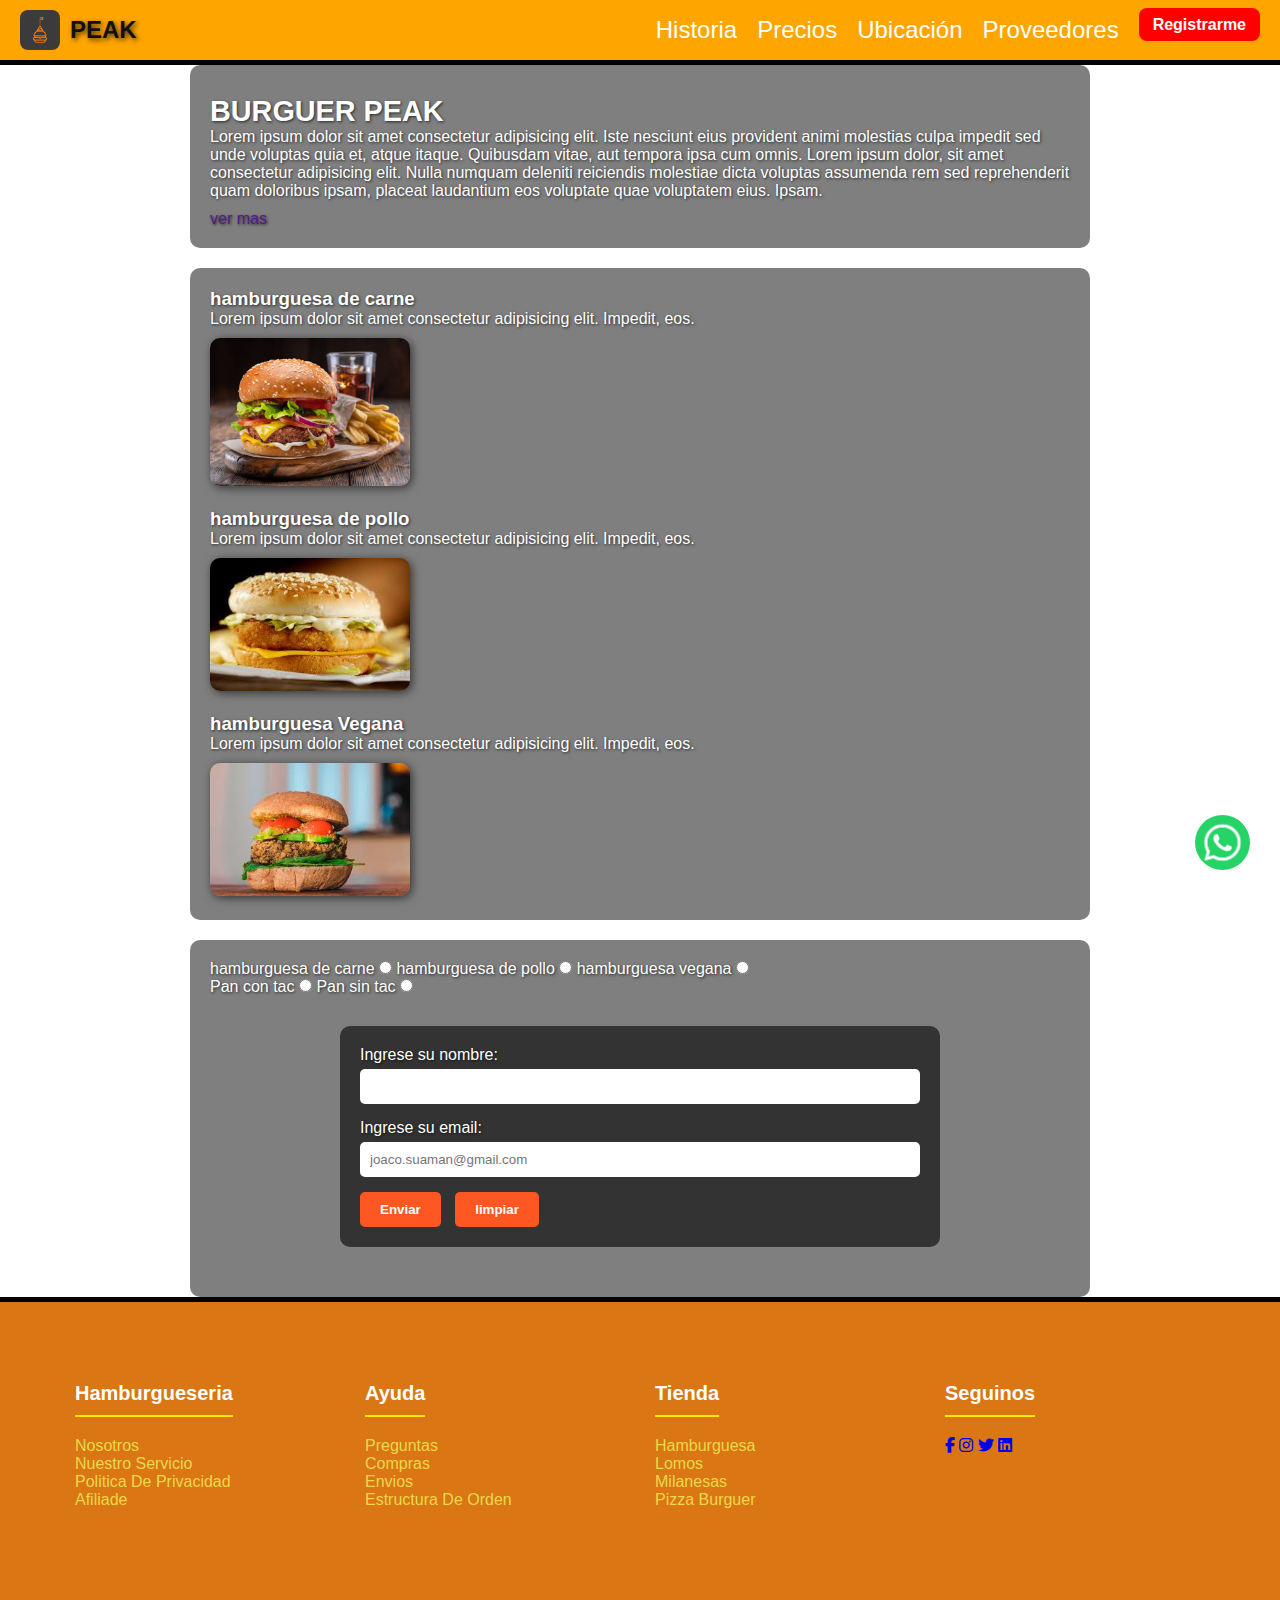
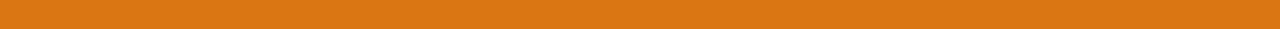
<file: index.html>
<!DOCTYPE html>
<html lang="es">
<head >
    <meta charset="UTF-8">
    <meta name="viewport" content="width=, initial-scale=1.0">
    <meta name="description" content="BURGUER PEAK es una hamburgueseria que ofrece una variedad de hamburguesas">
    <meta name="keywords" content="hamburguesas de carne, pollo, vegana y se viene  mas.... BURGUER PEAK">
    <meta name="author" content="Joaquin Suarez">
    <link rel="stylesheet" href="./Estilos/css/styles.css">
    <link rel="stylesheet" href="https://cdnjs.cloudflare.com/ajax/libs/font-awesome/6.7.2/css/all.min.css">
    <link rel="preconnect" href="https://fonts.googleapis.com">
    <link rel="preconnect" href="https://fonts.gstatic.com" crossorigin>
    <link href="https://fonts.googleapis.com/css2?family=Barriecito&display=swap" rel="stylesheet">
    <link rel="stylesheet" href="Estilos/sass/main.scss">
    <title>BURGUER PEAK</title>

</head>
<body>

    <header id="header">
        <a class="title_img" href="index.html">
            <img class="logo" src="./img/logo.jpeg" alt="Logo">
            <span class="titulo">PEAK</span>
        </a>
    
        <input type="checkbox" id="menu-toggle" class="menu-toggle">
        <label for="menu-toggle" class="menu-icon">&#9776;</label>
    
        <nav class="nav-container">
            <ul class="ul_nav">
                <li><a class="menu" href="./pages/Historia.html">Historia</a></li>
                <li><a class="menu" href="./pages/precios.html">Precios</a></li>
                <li><a class="menu" href="./pages/contactos.html">Ubicación</a></li>
                <li><a class="menu" href="./pages/provedores.html" target="_blank">Proveedores</a></li>
                <li><a class="boton" href="index.html">Registrarme</a></li>
            </ul>
        </nav>
    
    </header>

    <hr>
    <!--main:contenido principal-->   
    <main class="main_index">
        <section class="informacion">
            <h2 id="subtitulo">BURGUER PEAK</h2>
            <p>Lorem ipsum dolor sit amet consectetur adipisicing elit. Iste nesciunt eius provident animi molestias culpa impedit sed unde voluptas quia et, atque itaque. Quibusdam vitae, aut tempora ipsa cum omnis. Lorem ipsum dolor, sit amet consectetur adipisicing elit. Nulla numquam deleniti reiciendis molestiae dicta voluptas assumenda rem sed reprehenderit quam doloribus ipsam, placeat laudantium eos voluptate quae voluptatem eius. Ipsam.</p>
            <a href="">ver mas</a>
        </section>

        <section class="informacion">
            <article>
                <h3>hamburguesa de carne</h3>
                <p>Lorem ipsum dolor sit amet consectetur adipisicing elit. Impedit, eos.</p>
                <img class="img_index" width="200" src="./img/carne.jpg" alt="Hamburguesa de carne">
            </article>
            <br>
            <article>
                <h3>hamburguesa de pollo</h3>
                <p>Lorem ipsum dolor sit amet consectetur adipisicing elit. Impedit, eos.</p>
                <img class="img_index" width="200" src="./img/pollo.jpeg" alt="Hamburguesa de pollo">
            </article>
            <br>
            <article>
                <h3>hamburguesa Vegana</h3>
                <p>Lorem ipsum dolor sit amet consectetur adipisicing elit. Impedit, eos.</p>
                <img class="img_index" width="200" src="./img/vegana.jpeg" alt="Hamburguesa vegana">
            </article>
        </section>

        <section class="informacion3">
            <div >
                <label for="carne">hamburguesa de carne</label>
                <input type="radio" name="" id="carne">

                <label for="pollo">hamburguesa de pollo</label>
                <input type="radio" name="" id="pollo">

                <label for="Vegana">hamburguesa vegana</label>
                <input type="radio" name="" id="Vegana">
            </div>
            <div>
                <label for="con tac">Pan con tac</label>
                <input type="radio" name="tac" id="con tac">

                <label for="sin tac">Pan sin tac</label>
                <input type="radio" name="tac" id="sin tac">
            </div>
            <form>
                <label for="nombre">Ingrese su nombre:</label>
                <input id="nombre" type="text"minlength="3" required >
                <br>
                <div>
                    <label for="email">Ingrese su email:</label>
                <input id="email" type="text" placeholder="joaco.suaman@gmail.com"required>
                </div>

                <input type="submit"value="Enviar">
                <input type="reset" value="limpiar">
            </form>
        </section>
    </main>
    <hr>
    <!-- Pie de pagina-->
    <footer class="footer">

        <div class="container">

            <div class="footer-row">

                <div class="footer-link">
                    <h4>Hamburgueseria</h4>
                    <ul>
                        <li><a href="#">Nosotros</a></li>
                        <li><a href="#">Nuestro servicio</a></li>
                        <li><a href="#">Politica de privacidad</a></li>
                        <li><a href="#">Afiliade</a></li>
                    </ul>
                </div>    
                <div class="footer-link">
                        <h4>ayuda</h4>
                        <ul>
                            <li><a href="#">Preguntas</a></li>
                            <li><a href="#">Compras</a></li>
                            <li><a href="#">Envios</a></li>
                            <li><a href="#">Estructura de orden</a></li>
                        </ul>
                </div>
                <div class="footer-link">
                            <h4>Tienda</h4>
                            <ul>
                                <li><a href="#">hamburguesa</a></li>
                                <li><a href="#">Lomos</a></li>
                                <li><a href="#">Milanesas</a></li>
                                <li><a href="#">Pizza Burguer</a></li>
                            </ul>
                </div>
                <div class="footer-link">
                    <h4>Seguinos</h4>
                    <div class="social-link">
                        <a href="#"><i class="fab fa-facebook-f"></i></a>
                        <a href="#"><i class="fab fa-instagram"></i></a>
                        <a href="#"><i class="fab fa-twitter"></i></a>
                        <a href="#"><i class="fab fa-linkedin"></i></a>
                    </div>
                </div>    
            </div>
        </div>
    </footer>
    <a  href="http://www.whatsapp.com/?lang=es_LA" target="_blank"><img class="whatsApp" src="./img/whatsApp.png" alt=""></a>
</body>
</html>
</file>
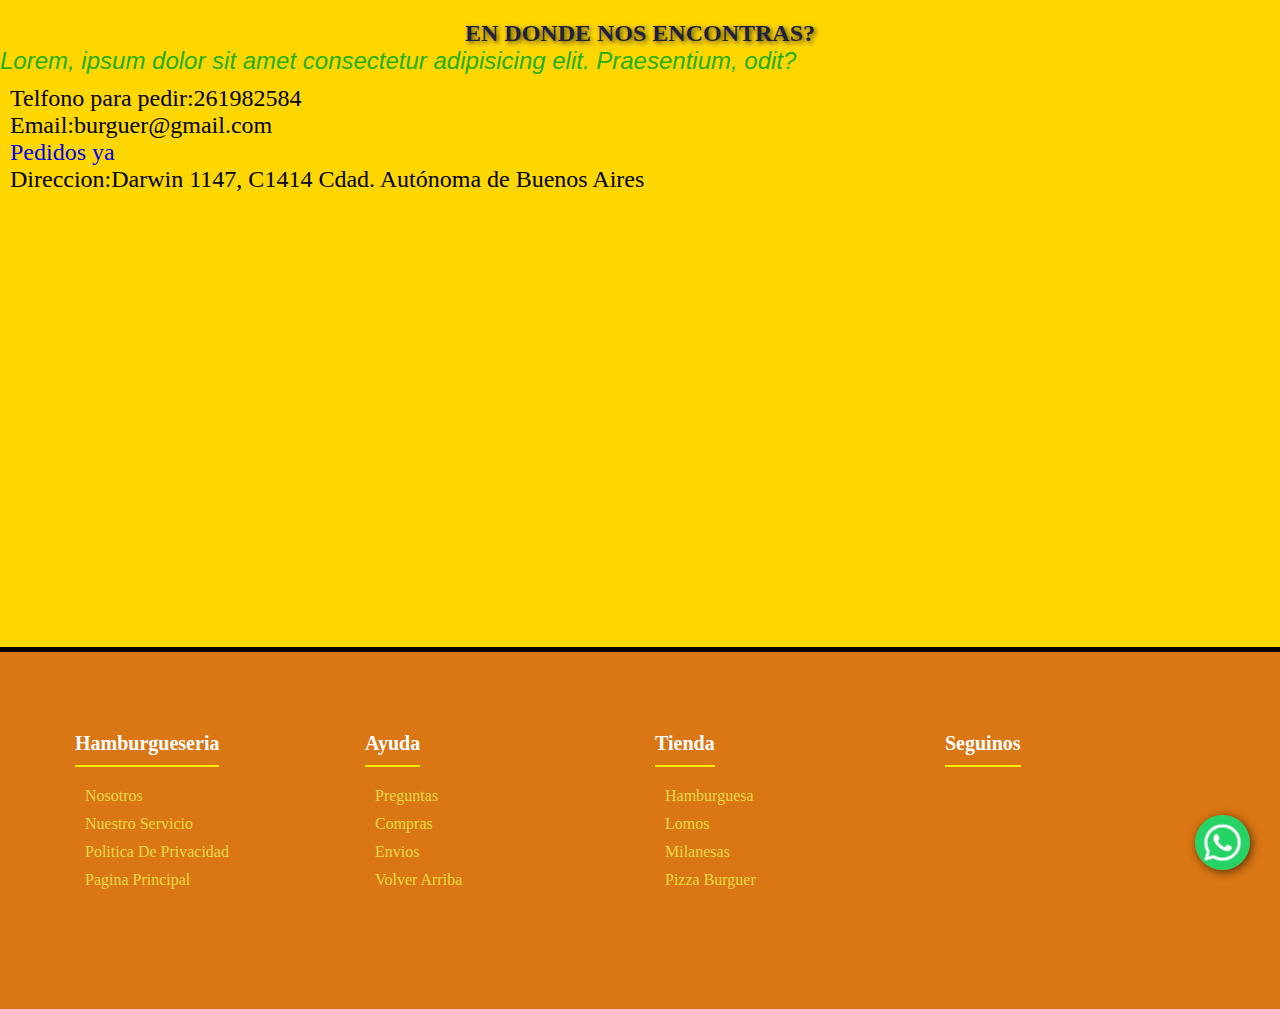
<file: pages/contactos.html>
<!DOCTYPE html>
<html lang="en">
<head>
    <meta charset="UTF-8">
    <meta name="viewport" content="width=device-width, initial-scale=1.0">
    <link rel="stylesheet" href="../Estilos/styles.css">
    <title>Document</title>
</head>
<body class="body_contactos">
    <header id="header_contactos">
        <h1 class="titulo_contactos">En donde nos encontras?</h1>
        <p class="parrafo_contacto">Lorem, ipsum dolor sit amet consectetur adipisicing elit. Praesentium, odit?
        </p>
    </header>
    <main>
        
        
        <ul class="Direccion">
            <li>Telfono para pedir:261982584</li>
            <li>Email:burguer@gmail.com</li>
            <li><a href="https://www.pedidosya.com.ar/restaurantes/godoy-cruz/peak-burgers--godoy-cruz-521564c8-1811-40f0-8ec9-71084c777d3c-menu?origin=shop_list">Pedidos ya</a></li>
            <li >Direccion:Darwin 1147, C1414 Cdad. Autónoma de Buenos Aires
            </li>
        </ul>
    
        <iframe src="https://www.google.com/maps/embed?pb=!1m18!1m12!1m3!1d3284.442583632738!2d-58.442408124458865!3d-34.592968372958055!2m3!1f0!2f0!3f0!3m2!1i1024!2i768!4f13.1!3m3!1m2!1s0x95bcc945173b3dd7%3A0xe8a347bb55df550c!2sCoderhouse!5e0!3m2!1ses!2sar!4v1741736556271!5m2!1ses!2sar" width="600" height="450" style="border:0;" allowfullscreen="" loading="lazy" referrerpolicy="no-referrer-when-downgrade"></iframe>
        <br>
    </main>

    <hr>
    <!-- Pie de pagina-->
    <footer class="footer">

        <div class="container">

            <div class="footer-row">

                <div class="footer-link">
                    <h4>Hamburgueseria</h4>
                    <ul>
                        <li><a href="#">Nosotros</a></li>
                        <li><a href="#">Nuestro servicio</a></li>
                        <li><a href="#">Politica de privacidad</a></li>
                        <li><a href="../index.html">Pagina Principal</a></li>
                    </ul>
                </div>    
                <div class="footer-link">
                        <h4>ayuda</h4>
                        <ul>
                            <li><a href="#">Preguntas</a></li>
                            <li><a href="#">Compras</a></li>
                            <li><a href="#">Envios</a></li>
                            <li><a href="#header_contactos">Volver arriba</a></li>
                        </ul>
                </div>
                <div class="footer-link">
                            <h4>Tienda</h4>
                            <ul>
                                <li><a href="#">hamburguesa</a></li>
                                <li><a href="#">Lomos</a></li>
                                <li><a href="#">Milanesas</a></li>
                                <li><a href="#">Pizza Burguer</a></li>
                            </ul>
                </div>
                <div class="footer-link">
                    <h4>Seguinos</h4>
                    <div class="social-link">
                        <a href="#"><i class="fab fa-facebook-f"></i></a>
                        <a href="#"><i class="fab fa-instagram"></i></a>
                        <a href="#"><i class="fab fa-twitter"></i></a>
                        <a href="#"><i class="fab fa-linkedin"></i></a>
                    </div>
                </div>    
            </div>
        </div>
    </footer>
    <a  href="http://www.whatsapp.com/?lang=es_LA" target="_blank"><img class="whatsApp" src="../img/whatsApp.png" alt=""></a>

</body>
</html>
</file>
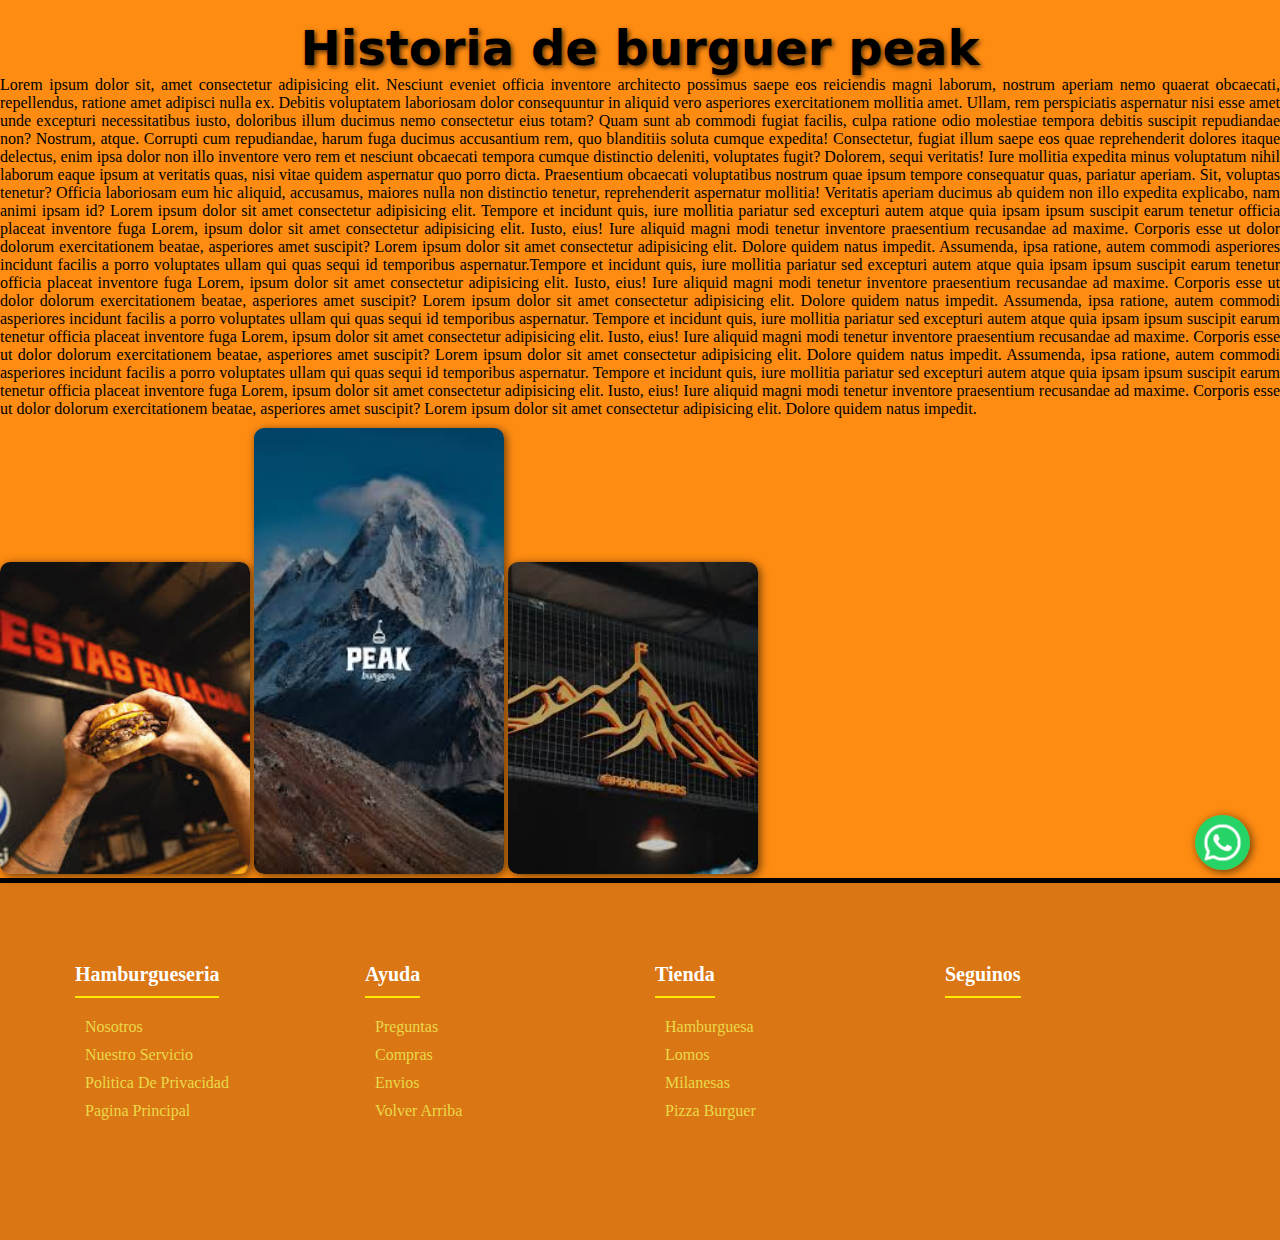
<file: pages/Historia.html>
<!DOCTYPE html>
<html lang="en">
<head>
    <meta charset="UTF-8">
    <meta name="viewport" content="width=device-width, initial-scale=1.0">
    <link rel="stylesheet" href="../Estilos/styles.css">
    <title>Historia Peak</title>
</head>
<body class="cuerpo_historia">
    <header id="header_historia">
        <h1 class="titulo_historia">Historia de burguer peak</h1>
    </header>
    <main>
        <p>
            Lorem ipsum dolor sit, amet consectetur adipisicing elit. Nesciunt eveniet officia inventore architecto possimus saepe eos reiciendis magni laborum, nostrum aperiam nemo quaerat obcaecati, repellendus, ratione amet adipisci nulla ex.
            Debitis voluptatem laboriosam dolor consequuntur in aliquid vero asperiores exercitationem mollitia amet. Ullam, rem perspiciatis aspernatur nisi esse amet unde excepturi necessitatibus iusto, doloribus illum ducimus nemo consectetur eius totam?
            Quam sunt ab commodi fugiat facilis, culpa ratione odio molestiae tempora debitis suscipit repudiandae non? Nostrum, atque. Corrupti cum repudiandae, harum fuga ducimus accusantium rem, quo blanditiis soluta cumque expedita!
            Consectetur, fugiat illum saepe eos quae reprehenderit dolores itaque delectus, enim ipsa dolor non illo inventore vero rem et nesciunt obcaecati tempora cumque distinctio deleniti, voluptates fugit? Dolorem, sequi veritatis!
            Iure mollitia expedita minus voluptatum nihil laborum eaque ipsum at veritatis quas, nisi vitae quidem aspernatur quo porro dicta. Praesentium obcaecati voluptatibus nostrum quae ipsum tempore consequatur quas, pariatur aperiam.
            Sit, voluptas tenetur? Officia laboriosam eum hic aliquid, accusamus, maiores nulla non distinctio tenetur, reprehenderit aspernatur mollitia! Veritatis aperiam ducimus ab quidem non illo expedita explicabo, nam animi ipsam id? Lorem ipsum dolor sit amet consectetur adipisicing elit. Tempore et incidunt quis, iure mollitia pariatur sed excepturi autem atque quia ipsam ipsum suscipit earum tenetur officia placeat inventore fuga Lorem, ipsum dolor sit amet consectetur adipisicing elit. Iusto, eius! Iure aliquid magni modi tenetur inventore praesentium recusandae ad maxime. Corporis esse ut dolor dolorum exercitationem beatae, asperiores amet suscipit? Lorem ipsum dolor sit amet consectetur adipisicing elit. Dolore quidem natus impedit. Assumenda, ipsa ratione, autem commodi asperiores incidunt facilis a porro voluptates ullam qui quas sequi id temporibus aspernatur.Tempore et incidunt quis, iure mollitia pariatur sed excepturi autem atque quia ipsam ipsum suscipit earum tenetur officia placeat inventore fuga Lorem, ipsum dolor sit amet consectetur adipisicing elit. Iusto, eius! Iure aliquid magni modi tenetur inventore praesentium recusandae ad maxime. Corporis esse ut dolor dolorum exercitationem beatae, asperiores amet suscipit? Lorem ipsum dolor sit amet consectetur adipisicing elit. Dolore quidem natus impedit. Assumenda, ipsa ratione, autem commodi asperiores incidunt facilis a porro voluptates ullam qui quas sequi id temporibus aspernatur. Tempore et incidunt quis, iure mollitia pariatur sed excepturi autem atque quia ipsam ipsum suscipit earum tenetur officia placeat inventore fuga Lorem, ipsum dolor sit amet consectetur adipisicing elit. Iusto, eius! Iure aliquid magni modi tenetur inventore praesentium recusandae ad maxime. Corporis esse ut dolor dolorum exercitationem beatae, asperiores amet suscipit? Lorem ipsum dolor sit amet consectetur adipisicing elit. Dolore quidem natus impedit. Assumenda, ipsa ratione, autem commodi asperiores incidunt facilis a porro voluptates ullam qui quas sequi id temporibus aspernatur. Tempore et incidunt quis, iure mollitia pariatur sed excepturi autem atque quia ipsam ipsum suscipit earum tenetur officia placeat inventore fuga Lorem, ipsum dolor sit amet consectetur adipisicing elit. Iusto, eius! Iure aliquid magni modi tenetur inventore praesentium recusandae ad maxime. Corporis esse ut dolor dolorum exercitationem beatae, asperiores amet suscipit? Lorem ipsum dolor sit amet consectetur adipisicing elit. Dolore quidem natus impedit.  
        </p>
        <div>
            <img  class="img_historia_1" src="../img/negocio-1.jpeg" alt="Lulgar de la hamburgueseria"> 
            <img class="img_historia_2" src="../img/negocio-2.jpeg" alt="Lulgar de la hamburgueseria">
            <img class="img_historia_3" src="../img/negocio-3.jpeg" alt="Lulgar de la hamburgueseria">
        </div>

    </main>
    <hr>
    <!-- Pie de pagina-->
    <footer class="footer">

        <div class="container">

            <div class="footer-row">

                <div class="footer-link">
                    <h4>Hamburgueseria</h4>
                    <ul>
                        <li><a href="#">Nosotros</a></li>
                        <li><a href="#">Nuestro servicio</a></li>
                        <li><a href="#">Politica de privacidad</a></li>
                        <li><a href="../index.html">Pagina Principal</a></li>
                    </ul>
                </div>    
                <div class="footer-link">
                        <h4>ayuda</h4>
                        <ul>
                            <li><a href="#">Preguntas</a></li>
                            <li><a href="#">Compras</a></li>
                            <li><a href="#">Envios</a></li>
                            <li><a href="#header_historia">Volver arriba</a></li>
                        </ul>
                </div>
                <div class="footer-link">
                            <h4>Tienda</h4>
                            <ul>
                                <li><a href="#">hamburguesa</a></li>
                                <li><a href="#">Lomos</a></li>
                                <li><a href="#">Milanesas</a></li>
                                <li><a href="#">Pizza Burguer</a></li>
                            </ul>
                </div>
                <div class="footer-link">
                    <h4>Seguinos</h4>
                    <div class="social-link">
                        <a href="#"><i class="fab fa-facebook-f"></i></a>
                        <a href="#"><i class="fab fa-instagram"></i></a>
                        <a href="#"><i class="fab fa-twitter"></i></a>
                        <a href="#"><i class="fab fa-linkedin"></i></a>
                    </div>
                </div>    
            </div>
        </div>
    </footer>
    
    <a  href="http://www.whatsapp.com/?lang=es_LA" target="_blank"><img class="whatsApp" src="../img/whatsApp.png" alt=""></a>
</body>
</html>
</file>
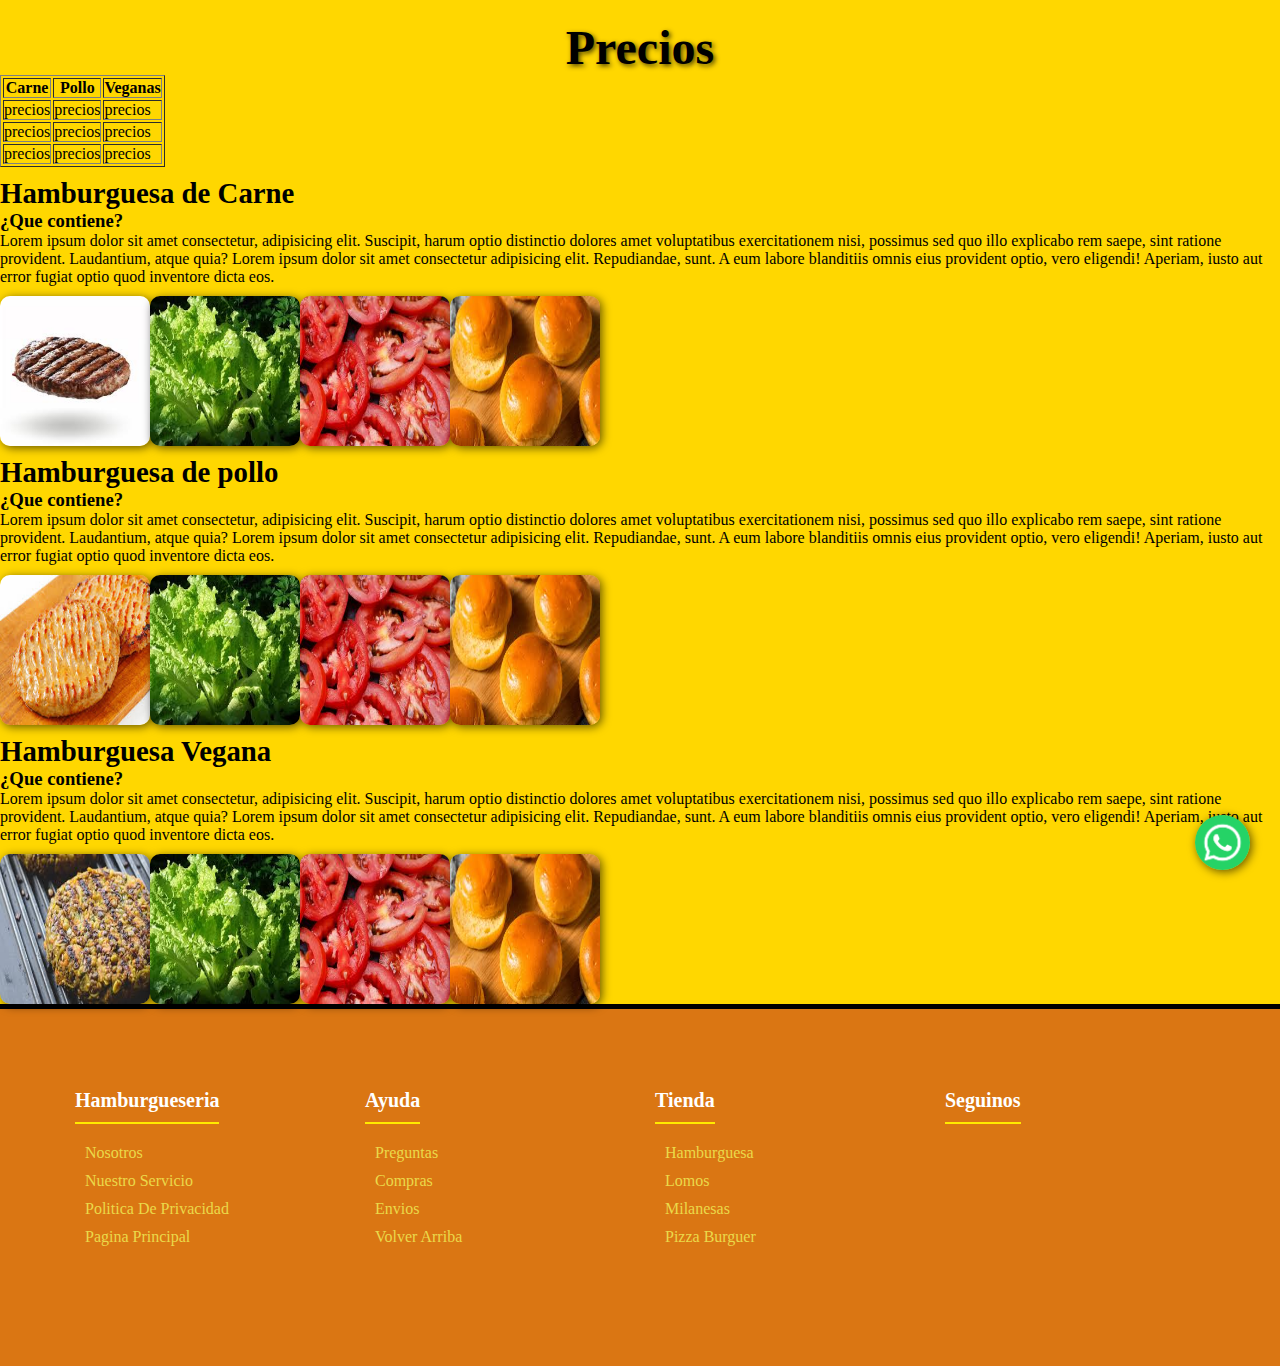
<file: pages/precios.html>
<!DOCTYPE html>
<html lang="en">

<head>
    <meta charset="UTF-8" />
    <meta name="viewport" content="width=device-width, initial-scale=1.0" />
    <link rel="stylesheet" href="../Estilos/styles.css" />
    <title>Precios</title>
</head>

<body id="header_precios">
    <h1>Precios</h1>
    <table border="">
        <tr>
            <th>Carne</th>
            <th>Pollo</th>
            <th>Veganas</th>
        </tr>
        <tr>
            <td>precios</td>
            <td>precios</td>
            <td>precios</td>
        </tr>
        <tr>
            <td>precios</td>
            <td>precios</td>
            <td>precios</td>
        </tr>
        <tr>
            <td>precios</td>
            <td>precios</td>
            <td>precios</td>
        </tr>
    </table>
    <h2>Hamburguesa de Carne</h2>
    <h3>¿Que contiene?</h3>
    <p>
        Lorem ipsum dolor sit amet consectetur, adipisicing elit. Suscipit, harum
        optio distinctio dolores amet voluptatibus exercitationem nisi, possimus
        sed quo illo explicabo rem saepe, sint ratione provident. Laudantium,
        atque quia? Lorem ipsum dolor sit amet consectetur adipisicing elit.
        Repudiandae, sunt. A eum labore blanditiis omnis eius provident optio,
        vero eligendi! Aperiam, iusto aut error fugiat optio quod inventore dicta
        eos.
    </p>
    <div class="tamaño">
        <img class="precios_img" src="../img/carne_precios.jpeg" alt="carne" />
        <img class="precios_img" src="../img/lechuga_precios.jpeg" alt="lechuga" />
        <img class="precios_img" src="../img/tomate_precios.jpeg" alt="tomate" />
        <img class="precios_img" src="../img/pan_precios.jpeg" alt="pan de papa" />
    </div>
    <h2>Hamburguesa de pollo</h2>
    <h3>¿Que contiene?</h3>
    <p>
        Lorem ipsum dolor sit amet consectetur, adipisicing elit. Suscipit, harum
        optio distinctio dolores amet voluptatibus exercitationem nisi, possimus
        sed quo illo explicabo rem saepe, sint ratione provident. Laudantium,
        atque quia? Lorem ipsum dolor sit amet consectetur adipisicing elit.
        Repudiandae, sunt. A eum labore blanditiis omnis eius provident optio,
        vero eligendi! Aperiam, iusto aut error fugiat optio quod inventore dicta
        eos.
    </p>
    <div class="tamaño">
        <img class="precios_img" src="../img/pollo_precios.jpeg" alt="pollo" />
        <img class="precios_img" src="../img/lechuga_precios.jpeg" alt="lechuga" />
        <img class="precios_img" src="../img/tomate_precios.jpeg" alt="tomate" />
        <img class="precios_img" src="../img/pan_precios.jpeg" alt="pan de papa" />
    </div>
    <h2>Hamburguesa Vegana</h2>
    <h3>¿Que contiene?</h3>
    <p>
        Lorem ipsum dolor sit amet consectetur, adipisicing elit. Suscipit, harum
        optio distinctio dolores amet voluptatibus exercitationem nisi, possimus
        sed quo illo explicabo rem saepe, sint ratione provident. Laudantium,
        atque quia? Lorem ipsum dolor sit amet consectetur adipisicing elit.
        Repudiandae, sunt. A eum labore blanditiis omnis eius provident optio,
        vero eligendi! Aperiam, iusto aut error fugiat optio quod inventore dicta
        eos.
    </p>
    <div class="tamaño">
        <img class="precios_img" src="../img/vegana_precios.jpeg" alt="hamburguesa vegana" />
        <img class="precios_img" src="../img/lechuga_precios.jpeg" alt="lechuga" />
        <img class="precios_img" src="../img/tomate_precios.jpeg" alt="tomate" />
        <img class="precios_img" src="../img/pan_precios.jpeg" alt="pan de papa" />
    </div>
    <hr />
    <footer class="footer">

        <div class="container">

            <div class="footer-row">

                <div class="footer-link">
                    <h4>Hamburgueseria</h4>
                    <ul>
                        <li><a href="#">Nosotros</a></li>
                        <li><a href="#">Nuestro servicio</a></li>
                        <li><a href="#">Politica de privacidad</a></li>
                        <li><a href="../index.html">Pagina Principal</a></li>
                    </ul>
                </div>    
                <div class="footer-link">
                        <h4>ayuda</h4>
                        <ul>
                            <li><a href="#">Preguntas</a></li>
                            <li><a href="#">Compras</a></li>
                            <li><a href="#">Envios</a></li>
                            <li><a href="#header_precios">Volver arriba</a></li>
                        </ul>
                </div>
                <div class="footer-link">
                            <h4>Tienda</h4>
                            <ul>
                                <li><a href="#">hamburguesa</a></li>
                                <li><a href="#">Lomos</a></li>
                                <li><a href="#">Milanesas</a></li>
                                <li><a href="#">Pizza Burguer</a></li>
                            </ul>
                </div>
                <div class="footer-link">
                    <h4>Seguinos</h4>
                    <div class="social-link">
                        <a href="#"><i class="fab fa-facebook-f"></i></a>
                        <a href="#"><i class="fab fa-instagram"></i></a>
                        <a href="#"><i class="fab fa-twitter"></i></a>
                        <a href="#"><i class="fab fa-linkedin"></i></a>
                    </div>
                </div>    
            </div>
        </div>
        
    </footer>
    <a  href="http://www.whatsapp.com/?lang=es_LA" target="_blank"><img class="whatsApp" src="../img/whatsApp.png" alt=""></a>
</body>

</html>
</file>
<file: Estilos/css/styles.css>
@charset "UTF-8";
/*Reset de CSS*/
* {
  margin: 0;
  padding: 0;
  box-sizing: border-box;
  list-style: none;
  text-decoration: none;
}

hr {
  border: none;
  background-color: black;
  height: 5px;
}

/* Botón */
.boton {
  background-color: red;
  color: white;
  padding: 8px 14px;
  border-radius: 8px;
  font-weight: bold;
  text-decoration: none;
}

.boton:hover {
  background-color: darkred;
}

.titulo {
  font-size: 1.5rem;
  font-weight: bold;
  color: #111;
  text-shadow: 2px 2px 5px rgba(5, 5, 5, 0.7);
}

.title_img {
  display: flex;
  align-items: center;
  gap: 10px;
  text-decoration: none;
}

.footer {
  background-color: rgb(218, 118, 19);
  padding: 80px 0;
  text-transform: capitalize;
  color: white;
}

.container {
  max-width: 1200px;
  margin: 0 auto;
  padding: 0 20px;
}

.footer-row {
  display: flex;
  flex-wrap: wrap;
  justify-content: space-between;
}

.footer-link {
  flex: 1 1 250px;
  padding: 0 15px;
  margin-bottom: 30px;
  justify-content: end;
}
.footer-link h4 {
  font-size: 20px;
  margin-bottom: 20px;
  border-bottom: 2px solid #ffea00;
  padding-bottom: 10px;
  display: inline-block;
  color: #ffffff;
}
.footer-link ul {
  margin-bottom: 10px;
}
.footer-link ul li a {
  color: #ebd94a;
  text-decoration: none;
  transition: color 0.3s;
}
.footer-link ul li a:hover {
  color: #000000;
}

/* Íconos redes sociales */
.social-icons {
  display: flex;
  gap: 15px;
  margin-top: 15px;
}
.social-icons a {
  color: #ccc;
  font-size: 20px;
  /* transition: color 0.3s; */
}
.social-icons a:hover {
  color: rgb(255, 85, 0);
}

@media (max-width: 768px) {
  .footer-row {
    flex-direction: column;
    align-items: center;
  }
  .footer-link {
    text-align: center;
  }
  .footer-link h4 {
    text-align: center;
  }
  .social-icons {
    justify-content: center;
  }
}
/*Footer*/
#header {
  display: flex;
  justify-content: space-between;
  align-items: center;
  background-color: orange;
  padding: 10px 20px;
  flex-wrap: wrap;
  position: relative;
}

.left-container {
  display: flex;
  flex-direction: column;
  align-items: flex-start;
}

.logo {
  height: 40px;
  width: 40px;
  border-radius: 8px;
}

/* Menú */
.nav-container {
  display: flex;
}

.ul_nav {
  display: flex;
  gap: 20px;
  list-style: none;
  padding: 0;
  margin: 0;
}

.menu {
  text-decoration: none;
  font-size: 1.5rem;
  color: white;
}

.menu:hover {
  color: #333;
}

/* Ocultar checkbox y mostrar icono */
input[type=checkbox] {
  display: none;
}

.menu-icon {
  display: none;
  font-size: 2rem;
  cursor: pointer;
  color: white;
  margin-top: 10px;
}

/* Responsive */
@media (max-width: 750px) {
  #header {
    flex-direction: column;
    align-items: flex-start;
  }
  .nav-container {
    width: 100%;
  }
  .ul_nav {
    display: none;
    flex-direction: column;
    gap: 10px;
    margin-top: 10px;
    width: 100%;
  }
  .boton {
    align-self: flex-end;
    margin-top: 10px;
  }
  .menu-icon {
    display: block;
  }
  /* Mostrar menú al hacer clic */
  input[type=checkbox]:checked ~ .nav-container .ul_nav {
    display: flex;
  }
}
.main_index {
  margin: 0;
  /* Elimina los márgenes por defecto del navegador */
  padding: 0;
  /* Elimina el padding por defecto */
  font-family: "Segoe UI", Tahoma, Geneva, Verdana, sans-serif;
  /* Fuente legible y moderna */
  background-image: url("https://img.redbull.com/images/c_crop,w_5616,h_2808,x_0,y_0/c_auto,w_1200,h_630/f_auto,q_auto/redbullcom/2018/06/03/feede65a-497e-492b-8155-ba0f0fca2148/everest-nubes");
  /* Fondo de la página (ajustá el path) */
  background-size: cover;
  /* Hace que la imagen cubra todo el fondo */
  background-position: center;
  /* Centra la imagen */
  background-attachment: fixed;
  /* Mantiene el fondo fijo al hacer scroll */
  color: #fff;
  /* Color de texto blanco */
  text-shadow: 1px 1px 3px rgba(0, 0, 0, 0.7);
  /* Sombra suave para mejorar la legibilidad del texto */
}

h1 {
  text-align: center;
  /* Centra el texto */
  font-size: 3rem;
  margin-top: 20px;
  /* Espacio arriba del título */
  text-shadow: 2px 2px 5px rgba(0, 0, 0, 0.7);
  /* Sombra más fuerte para destacar más */
}

.informacion {
  max-width: 900px;
  /* Ancho máximo del contenido */
  margin: 0 auto;
  /* Centrado horizontal */
  padding: 20px;
  /* Espaciado interno */
  background-color: rgba(0, 0, 0, 0.5);
  /* Fondo negro semitransparente para destacar contenido */
  border-radius: 10px;
  /* Bordes redondeados */
  margin-bottom: 20px;
  /* Espacio entre secciones */
}

.informacion3 {
  max-width: 900px;
  /* Ancho máximo del contenido */
  margin: 0 auto;
  /* Centrado horizontal */
  padding: 20px;
  /* Espaciado interno */
  background-color: rgba(0, 0, 0, 0.5);
  /* Fondo negro semitransparente para destacar contenido */
  border-radius: 10px;
  /* Bordes redondeados */
}

/* Imágenes de hamburguesas */
.img_index {
  width: 200px;
  /* Tamaño fijo del ancho */
  height: auto;
  /* Altura proporcional */
  border-radius: 10px;
  /* Bordes redondeados */
  box-shadow: 2px 2px 10px rgba(0, 0, 0, 0.6);
  /* Sombra para que la imagen resalte */
}

h2 {
  margin-top: 10px;
  font-size: 1.8rem;
}

/* Texto descriptivo de las hamburguesas */
p {
  font-size: 1rem;
  margin-bottom: 10px;
}

/* Estilos del formulario (email, nombre, opciones) */
form {
  background-color: rgba(0, 0, 0, 0.6);
  padding: 20px;
  border-radius: 10px;
  max-width: 600px;
  margin: 30px auto;
}

/* Campos de entrada de texto o email */
input[type=text],
input[type=email] {
  width: 100%;
  padding: 10px;
  margin-top: 5px;
  margin-bottom: 15px;
  border: none;
  border-radius: 5px;
}

/* Botones de enviar y limpiar */
input[type=submit],
input[type=reset] {
  padding: 10px 20px;
  border: none;
  background-color: #ff5722;
  color: white;
  font-weight: bold;
  border-radius: 5px;
  cursor: pointer;
  margin-right: 10px;
}

/* Efecto hover al pasar el mouse por los botones */
input[type=submit]:hover,
input[type=reset]:hover {
  background-color: #e64a19;
}

.whatsApp {
  position: fixed;
  width: 55px;
  height: 55px;
  line-height: 55px;
  bottom: 30px;
  right: 30px;
  text-align: center;
  border-radius: 30px;
  z-index: 100;
}

/*Index*/
.separacion {
  height: 10px;
  width: 90%;
  background-color: black;
}

/*contactos*/
/* General */
html,
body {
  height: 100%;
  margin: 0;
  padding: 0;
  font-family: "Segoe UI", sans-serif;
}

.body_contactos {
  background-color: #ffde00;
  display: flex;
  flex-direction: column;
  min-height: 100vh;
}

/* Header */
#header_contactos {
  text-align: center;
  padding: 2rem 1rem 1rem;
}

.titulo_contactos {
  font-size: 2.2rem;
  color: #1c1c1c;
  font-weight: 700;
  text-shadow: 1px 1px 2px rgba(0, 0, 0, 0.2);
}

.parrafo_contacto {
  font-style: italic;
  color: #02735e;
  margin-top: 0.5rem;
  font-size: 1rem;
}

/* Contenedor principal */
.contacto_container {
  display: flex;
  flex-wrap: wrap;
  justify-content: center;
  gap: 2rem;
  padding: 2rem 1rem;
}

/* Tarjeta de información */
.info_contacto {
  flex: 1 1 320px;
  background-color: #fff;
  padding: 2rem;
  border-radius: 12px;
  box-shadow: 0 4px 15px rgba(0, 0, 0, 0.15);
}

.direccion_lista {
  list-style: none;
  padding: 0;
  margin: 0;
  font-size: 1rem;
  color: #333;
}
.direccion_lista li {
  display: flex;
  align-items: center;
  gap: 0.6rem;
  margin-bottom: 1.2rem;
}
.direccion_lista a {
  color: #0077cc;
  text-decoration: none;
  font-weight: 500;
}

.direccion_lista a:hover {
  text-decoration: underline;
}

/* Mapa */
.mapa_contacto {
  flex: 1 1 500px;
  border-radius: 12px;
  overflow: hidden;
  box-shadow: 0 4px 15px rgba(0, 0, 0, 0.15);
}
.mapa_contacto iframe {
  width: 100%;
  height: 100%;
  min-height: 320px;
  border: none;
  display: block;
}

/* Footer fix */
main {
  flex: 1;
}

/*contactos*/
/*Historia*/
.cuerpo_historia {
  font-family: "Segoe UI", sans-serif;
  background: linear-gradient(to bottom, #f78e1e, #e46d12);
  color: #222;
  line-height: 1.6;
}

.historia {
  max-width: 1200px;
  margin: auto;
  padding: 40px 20px;
}

.titulo_historia {
  text-align: center;
  font-size: 3rem;
  margin-bottom: 20px;
  color: #111;
}

.conte_historia {
  max-width: 900px;
  margin: 0 auto 40px;
  text-align: justify;
}

.img_historia {
  display: flex;
  flex-wrap: wrap;
  justify-content: center;
  gap: 20px;
  padding: 20px;
}
.img_historia img {
  width: 250px;
  height: 350px;
  object-fit: cover;
  border-radius: 15px;
  box-shadow: 0 4px 12px rgba(0, 0, 0, 0.3);
  transition: transform 0.3s ease;
}

.img_historia img:hover {
  transform: scale(1.1);
}

/* RESPONSIVE */
@media (max-width: 768px) {
  .titulo_historia {
    font-size: 2.2rem;
  }
  .img_historia img {
    width: 100%;
    max-width: 300px;
    height: auto;
  }
}
@media (max-width: 480px) {
  .cuerpo_historia {
    padding: 20px 10px;
  }
  .conte_historia {
    text-align: left;
  }
  .img_historia {
    flex-direction: column;
    align-items: center;
  }
}
/*Historia*/
/*Precios*/
.menu_precios {
  background-color: #fff8f0;
  padding: 40px 20px;
  text-align: center;
}

.menuu {
  display: grid;
  grid-template-columns: repeat(auto-fit, minmax(300px, 1fr));
  gap: 25px;
  margin-top: 30px;
}

.menu_carta {
  background-color: #fff;
  border-radius: 16px;
  box-shadow: 0 6px 20px rgba(0, 0, 0, 0.1);
  padding: 20px;
  transition: transform 0.3s ease;
}
.menu_carta h2 {
  font-size: 22px;
  margin-bottom: 10px;
  color: #8b0000;
}
.menu_carta p {
  font-size: 18px;
  color: #333;
  font-weight: bold;
  margin-bottom: 10px;
}
.menu_carta ul {
  list-style: none;
  padding: 0;
  margin-bottom: 15px;
}

.menu_carta:hover {
  transform: translateY(-5px);
}

.menu-imgs {
  display: flex;
  flex-wrap: wrap;
  justify-content: center;
  gap: 10px;
}
.menu-imgs img {
  width: 60px;
  height: 60px;
  object-fit: cover;
  border-radius: 8px;
  box-shadow: 0 2px 6px rgba(0, 0, 0, 0.1);
}

/*Precios*/

/*# sourceMappingURL=styles.css.map */
</file>
<file: Estilos/styles.css>
/*Reset de CSS*/

* {
    margin: 0;
    padding: 0;
    box-sizing: border-box;
    list-style: none;
    text-decoration: none;
}
/**/
hr{
    border: none;
    background-color: black;
    height: 5px;
}
/*Index*/
#header{
    background-color: darkorange;
    display: flex;
    justify-content: space-between;
    align-items: center;
    flex-direction: row; 
    /* padding: 0 20px;
    height: 50px; */
    
}
header a{
    text-decoration: none;
}
.boton{
    background-color: red;
    color: azure;
    list-style: none;
    text-decoration: none;
    border-radius: 8px;
    padding: 5px 10px;
    font-family: sans-serif;
    font-size: large;
    font-weight: 700;
    
}
.ul_nav{
    
    display: flex;
    justify-content: center;

}
.titulo {
    color: rgba(0, 0, 0, 0.834);
    
    text-decoration: underline;
    text-transform: uppercase;
    /*fonts google*/
    font-family: "Barriecito", system-ui;
    font-size: 2em;
    font-style: normal;
}
.logo{
    width: 50px;
}
ul{
    
    
    margin: 0 10px;
} 
.menu{
    font-size: 2em;
    
    margin: 5px;
    color: rgb(229, 226, 226);
}

/* Estilos generales para todo el body */
.main_index {
    margin: 0; /* Elimina los márgenes por defecto del navegador */
    padding: 0; /* Elimina el padding por defecto */
    font-family: 'Segoe UI', Tahoma, Geneva, Verdana, sans-serif; /* Fuente legible y moderna */
    
    background-image: url('https://img.redbull.com/images/c_crop,w_5616,h_2808,x_0,y_0/c_auto,w_1200,h_630/f_auto,q_auto/redbullcom/2018/06/03/feede65a-497e-492b-8155-ba0f0fca2148/everest-nubes'); /* Fondo de la página (ajustá el path) */
    background-size: cover; /* Hace que la imagen cubra todo el fondo */
    background-position: center; /* Centra la imagen */
    background-attachment: fixed; /* Mantiene el fondo fijo al hacer scroll */
    
    color: #fff; /* Color de texto blanco */
    text-shadow: 1px 1px 3px rgba(0,0,0,0.7); /* Sombra suave para mejorar la legibilidad del texto */
  }
  
  /* Título principal de la página */
  h1 {
    text-align: center; /* Centra el texto */
    font-size: 3rem; /* Tamaño grande del texto */
    margin-top: 20px; /* Espacio arriba del título */
    text-shadow: 2px 2px 5px rgba(0,0,0,0.7); /* Sombra más fuerte para destacar más */
  }
  
  /* Secciones que agrupan contenido (como hamburguesas o formularios) */
  .informacion {
    max-width: 900px; /* Ancho máximo del contenido */
    margin: 0 auto; /* Centrado horizontal */
    padding: 20px; /* Espaciado interno */
    background-color: rgba(0,0,0,0.5); /* Fondo negro semitransparente para destacar contenido */
    border-radius: 10px; /* Bordes redondeados */
    margin-bottom: 20px; /* Espacio entre secciones */
  }
  .informacion3 {
    max-width: 900px; /* Ancho máximo del contenido */
    margin: 0 auto; /* Centrado horizontal */
    padding: 20px; /* Espaciado interno */
    background-color: rgba(0,0,0,0.5); /* Fondo negro semitransparente para destacar contenido */
    border-radius: 10px; /* Bordes redondeados */
    
  }
  
  /* Imágenes de hamburguesas */
  img {
    width: 200px; /* Tamaño fijo del ancho */
    height: auto; /* Altura proporcional */
    border-radius: 10px; /* Bordes redondeados */
    box-shadow: 2px 2px 10px rgba(0,0,0,0.6); /* Sombra para que la imagen resalte */
  }
  
  /* Subtítulos como "hamburguesa de carne", etc. */
  h2 {
    margin-top: 10px;
    font-size: 1.8rem;
  }
  
  /* Texto descriptivo de las hamburguesas */
  p {
    font-size: 1rem; /* Tamaño estándar para párrafos */
    margin-bottom: 10px;
  }
  
  /* Estilos del formulario (email, nombre, opciones) */
  form {
    background-color: rgba(0,0,0,0.6); /* Fondo oscuro y semitransparente para resaltar */
    padding: 20px; /* Espaciado interno */
    border-radius: 10px; /* Bordes redondeados */
    max-width: 600px; /* Ancho máximo del formulario */
    margin: 30px auto; /* Centrado con espacio arriba y abajo */
  }
  
  /* Campos de entrada de texto o email */
  input[type="text"],
  input[type="email"] {
    width: 100%; /* Que ocupe todo el ancho del contenedor */
    padding: 10px;
    margin-top: 5px;
    margin-bottom: 15px;
    border: none; /* Sin bordes visibles */
    border-radius: 5px;
  }
  
  /* Botones de enviar y limpiar */
  input[type="submit"],
  input[type="reset"] {
    padding: 10px 20px;
    border: none;
    background-color: #ff5722; /* Color naranja para el botón */
    color: white;
    font-weight: bold;
    border-radius: 5px;
    cursor: pointer;
    margin-right: 10px; /* Espacio entre los botones */
  }
  
  /* Efecto hover al pasar el mouse por los botones */
  input[type="submit"]:hover,
  input[type="reset"]:hover {
    background-color: #e64a19; /* Oscurece un poco el color al pasar el mouse */
  }
/*Footer*/
.footer {
    background-color: rgb(218, 118, 19);
    padding: 80px 0;
    text-transform: capitalize;
    color: white;
}

.container {
    max-width: 1200px;
    margin: 0 auto;
    padding: 0 20px;
}

.footer-row {
    display: flex;
    flex-wrap: wrap;
    justify-content: space-between;
}

.footer-link {
    flex: 1 1 250px;
    padding: 0 15px;
    margin-bottom: 30px;
}

.footer-link h4 {
    font-size: 20px;
    margin-bottom: 20px;
    border-bottom: 2px solid #ffea00;
    padding-bottom: 10px;
    display: inline-block;
    color: #ffffff;
}

.footer-link ul {
    list-style: none;
}

.footer-link ul li {
    margin-bottom: 10px;
}

.footer-link ul li a {
    color: #ebd94a;
    text-decoration: none;
    transition: color 0.3s;
}

.footer-link ul li a:hover {
    color: #000000;
}

/* Íconos redes sociales */
.social-icons {
    display: flex;
    gap: 15px;
    margin-top: 15px;
}

.social-icons a {
    color: #ccc;
    font-size: 20px;
    /* transition: color 0.3s; */
}

.social-icons a:hover {
    color: rgb(255, 85, 0);
}

@media (max-width: 768px){
    .footer-row {
        flex-direction: column;
        align-items: center;
    }

    .footer-link {
        text-align: center;
    }

    .footer-link h4 {
        text-align: center;
    }

    .social-icons {
        justify-content: center;
    }
/*Footer*/    
}    
/* Estilos generales para todo el body */
.main_index {
    margin: 0; /* Elimina los márgenes por defecto del navegador */
    padding: 0; /* Elimina el padding por defecto */
    font-family: 'Segoe UI', Tahoma, Geneva, Verdana, sans-serif; /* Fuente legible y moderna */
    
    background-image: url('https://img.redbull.com/images/c_crop,w_5616,h_2808,x_0,y_0/c_auto,w_1200,h_630/f_auto,q_auto/redbullcom/2018/06/03/feede65a-497e-492b-8155-ba0f0fca2148/everest-nubes'); /* Fondo de la página (ajustá el path) */
    background-size: cover; /* Hace que la imagen cubra todo el fondo */
    background-position: center; /* Centra la imagen */
    background-attachment: fixed; /* Mantiene el fondo fijo al hacer scroll */
    
    color: #fff; /* Color de texto blanco */
    text-shadow: 1px 1px 3px rgba(0,0,0,0.7); /* Sombra suave para mejorar la legibilidad del texto */
  }
  
  /* Título principal de la página */
  h1 {
    text-align: center; /* Centra el texto */
    font-size: 3rem; /* Tamaño grande del texto */
    margin-top: 20px; /* Espacio arriba del título */
    text-shadow: 2px 2px 5px rgba(0,0,0,0.7); /* Sombra más fuerte para destacar más */
  }
  
  /* Secciones que agrupan contenido (como hamburguesas o formularios) */
  .informacion {
    max-width: 900px; /* Ancho máximo del contenido */
    margin: 0 auto; /* Centrado horizontal */
    padding: 20px; /* Espaciado interno */
    background-color: rgba(0,0,0,0.5); /* Fondo negro semitransparente para destacar contenido */
    border-radius: 10px; /* Bordes redondeados */
    margin-bottom: 20px; /* Espacio entre secciones */
  }
  .informacion3 {
    max-width: 900px; /* Ancho máximo del contenido */
    margin: 0 auto; /* Centrado horizontal */
    padding: 20px; /* Espaciado interno */
    background-color: rgba(0,0,0,0.5); /* Fondo negro semitransparente para destacar contenido */
    border-radius: 10px; /* Bordes redondeados */
    
  }
  
  /* Imágenes de hamburguesas */
  img {
    width: 200px; /* Tamaño fijo del ancho */
    height: auto; /* Altura proporcional */
    border-radius: 10px; /* Bordes redondeados */
    box-shadow: 2px 2px 10px rgba(0,0,0,0.6); /* Sombra para que la imagen resalte */
  }
  
  /* Subtítulos como "hamburguesa de carne", etc. */
  h2 {
    margin-top: 10px;
    font-size: 1.8rem;
  }
  
  /* Texto descriptivo de las hamburguesas */
  p {
    font-size: 1rem; /* Tamaño estándar para párrafos */
    margin-bottom: 10px;
  }
  
  /* Estilos del formulario (email, nombre, opciones) */
  form {
    background-color: rgba(0,0,0,0.6); /* Fondo oscuro y semitransparente para resaltar */
    padding: 20px; /* Espaciado interno */
    border-radius: 10px; /* Bordes redondeados */
    max-width: 600px; /* Ancho máximo del formulario */
    margin: 30px auto; /* Centrado con espacio arriba y abajo */
  }
  
  /* Campos de entrada de texto o email */
  input[type="text"],
  input[type="email"] {
    width: 100%; /* Que ocupe todo el ancho del contenedor */
    padding: 10px;
    margin-top: 5px;
    margin-bottom: 15px;
    border: none; /* Sin bordes visibles */
    border-radius: 5px;
  }
  
  /* Botones de enviar y limpiar */
  input[type="submit"],
  input[type="reset"] {
    padding: 10px 20px;
    border: none;
    background-color: #ff5722; /* Color naranja para el botón */
    color: white;
    font-weight: bold;
    border-radius: 5px;
    cursor: pointer;
    margin-right: 10px; /* Espacio entre los botones */
  }
  
  /* Efecto hover al pasar el mouse por los botones */
  input[type="submit"]:hover,
  input[type="reset"]:hover {
    background-color: #e64a19; /* Oscurece un poco el color al pasar el mouse */
  }
.whatsApp{
    position: fixed;
    width: 55px;
    height: 55px;
    line-height: 55px;
    bottom: 30px;
    right: 30px;
    text-align: center;
    border-radius: 30px;
    z-index: 100; 
}
/*Index*/

/*contactos*/
.body_contactos{
    background-color: gold;
}
.titulo_contactos {
    color: rgb(31, 31, 67);
    text-align: center;
    text-transform: uppercase;
    font-size: 24px;/*absoluta*/
    
}
.parrafo_contacto {
    color: rgb(35, 174, 11);
    font-style: italic;
    font-size: 1.5em; /*Relativa | al tamaño de fuente del elemento padre | rem es relativo al tamaño de la fuente del elemento raiz*/
    /*font-weight: bold;*/
    font-family: 'Franklin Gothic Medium', 'Arial Narrow', Arial, sans-serif;
}
.Direccion{
    font-size: 1.5em;

}
/*contactos*/

/*Historia*/
.titulo_historia{
    font-family: "Barriecito", system-ui;
    text-align: center;
}
.cuerpo_historia{
    background-color: rgb(255, 140, 18);
    text-align: justify;
}
.img_historia_1{
    width: 250px;
}
.img_historia_2{
    width: 250px;
}
.img_historia_3{
    width: 250px;
}
/*Historia*/
.separacion {
    height: 10px;
    width: 90%;
    background-color: black;
}

/*Provedores*/
#header_prove{
    background-color: gold;
}
.titulo_prove{
    font-family: Cambria, Cochin, Georgia, Times, 'Times New Roman', serif;
    text-align: center;
    font-size: 3em;
}
.sub_provedores{
    font-size: 2em;
    font-style: initial;

}
/*Provedores*/
/*Contactos*/

#header_precios{
    background-color: gold;
}
.tamaño{
    display: flex;
}
.precios_img{
    width: 150px;
    height: 150px;
}

/*Contactos*/
</file>
